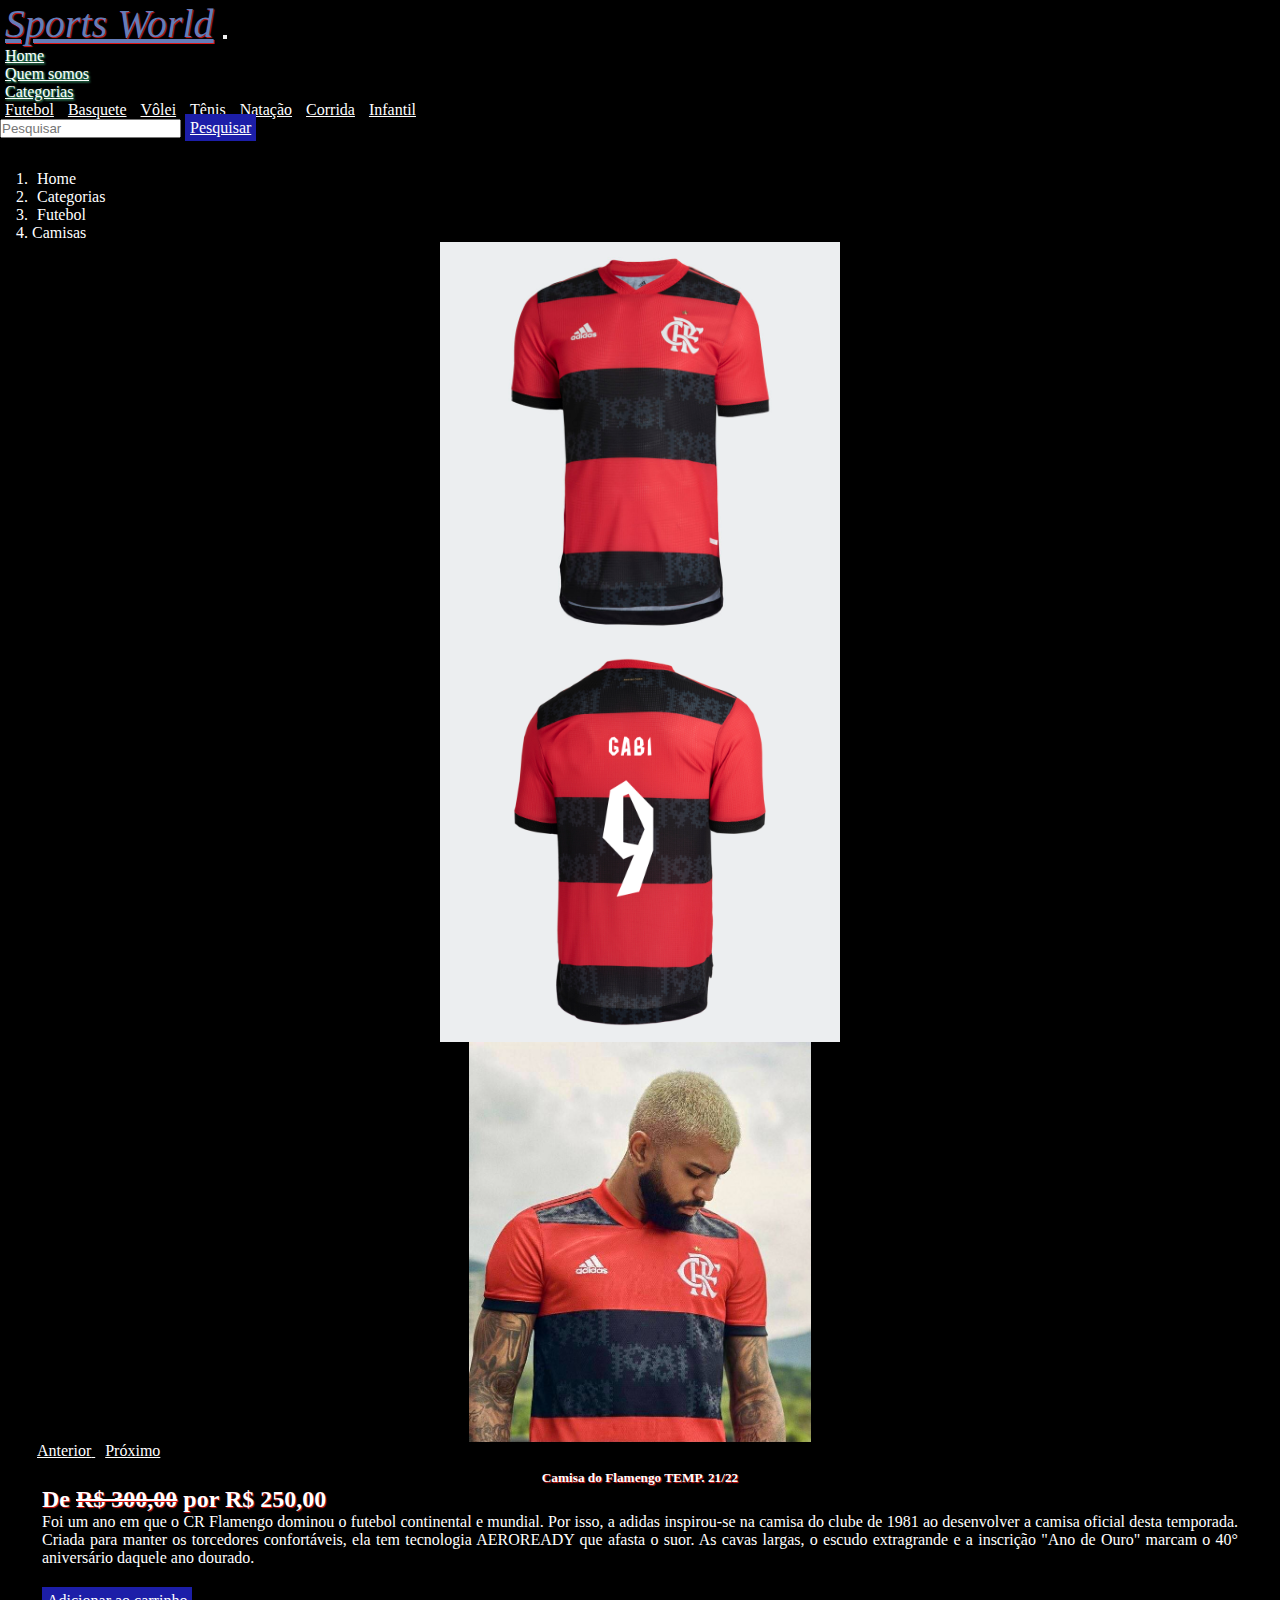
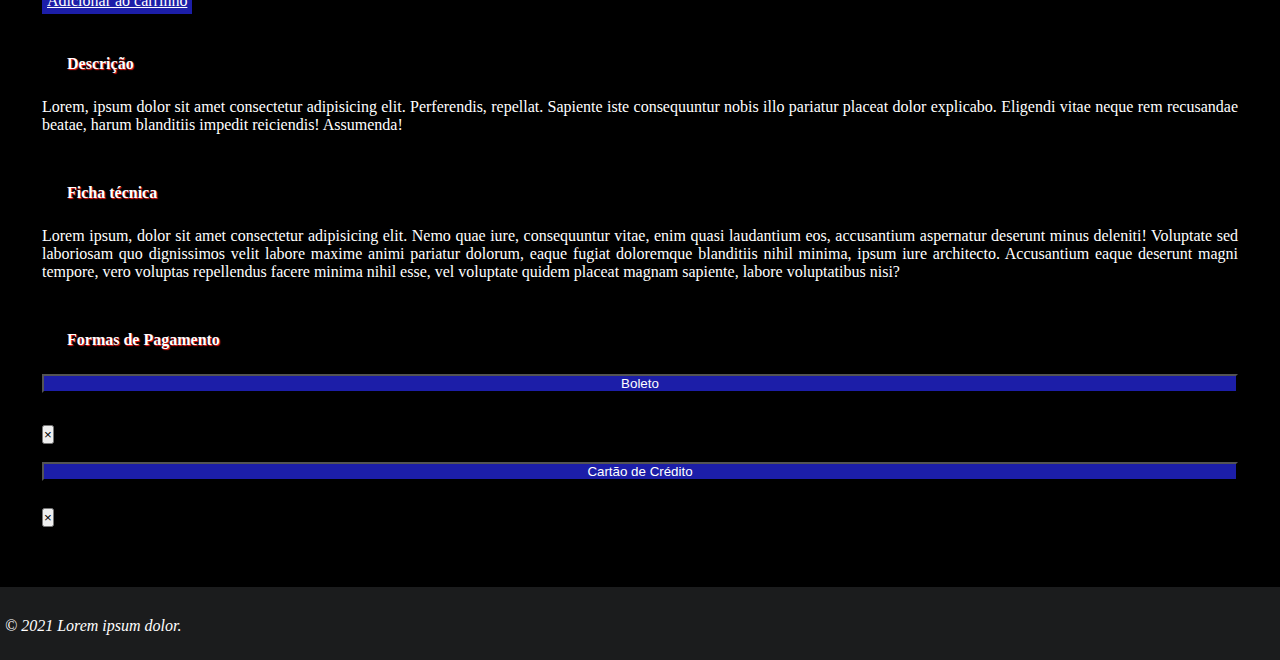
<file: produto.html>
<!DOCTYPE html>
<html lang="pt-br">

<head>
    <meta charset="UTF-8">
    <meta http-equiv="X-UA-Compatible" content="IE=edge">
    <meta name="description" content="Sua loja nº 1 de artigos esportivos.">
    <meta name="viewport" content="width=device-width, initial-scale=1.0">

    <link rel="shortcut icon" href="icons/favicon.ico" type="image/x-icon">

    <link rel="stylesheet" href="https://stackpath.bootstrapcdn.com/bootstrap/4.1.3/css/bootstrap.min.css" integrity="sha384-MCw98/SFnGE8fJT3GXwEOngsV7Zt27NXFoaoApmYm81iuXoPkFOJwJ8ERdknLPMO" crossorigin="anonymous">

    <link rel="stylesheet" href="style/estilo.css">

    <link rel="stylesheet" href="https://use.fontawesome.com/releases/v5.15.4/css/all.css" integrity="sha384-DyZ88mC6Up2uqS4h/KRgHuoeGwBcD4Ng9SiP4dIRy0EXTlnuz47vAwmeGwVChigm" crossorigin="anonymous">

    <title>Sports World - Produto</title>
</head>

<body>

    <header>
        <nav class="navbar navbar-expand-lg navbar-dark bg-dark">
            <a class="navbar-brand" href="index.html">Sports World</a>
            <button class="navbar-toggler" type="button" data-toggle="collapse" data-target="#conteudoNavbarSuportado" aria-controls="conteudoNavbarSuportado" aria-expanded="false" aria-label="Alterna navegação">
  <span class="navbar-toggler-icon"></span>
</button>

            <div class="collapse navbar-collapse" id="conteudoNavbarSuportado">
                <ul class="navbar-nav mx-auto">
                    <li class="nav-item active">
                        <a class="nav-link" href="index.html">Home</a>
                    </li>
                    <li class="nav-item">
                        <a class="nav-link" href="quem-somos.html">Quem somos</a>
                    </li>
                    <li class="nav-item dropdown">
                        <a class="nav-link dropdown-toggle" href="#" id="navbarDropdown" role="button" data-toggle="dropdown" aria-haspopup="true" aria-expanded="false">
        Categorias
      </a>
                        <div class="dropdown-menu" aria-labelledby="navbarDropdown">
                            <a class="dropdown-item" href="produto.html">Futebol</a>
                            <a class="dropdown-item" href="produto.html">Basquete</a>
                            <a class="dropdown-item" href="produto.html">Vôlei</a>
                            <a class="dropdown-item" href="produto.html">Tênis</a>
                            <a class="dropdown-item" href="produto.html">Natação</a>
                            <a class="dropdown-item" href="produto.html">Corrida</a>
                            <a class="dropdown-item" href="produto.html">Infantil</a>
                        </div>
                    </li>
                </ul>
                <form class="form-inline my-2 my-lg-0">
                    <input class="form-control mr-sm-2" type="search" placeholder="Pesquisar" aria-label="Pesquisar">
                    <a href="produto.html" class="btn btn-primary my-2 my-sm-0" type="submit">Pesquisar</a>
                </form>
            </div>
        </nav>

    </header>


    <main class="produto-principal">
        <nav aria-label="breadcrumb">
          <nav aria-label="breadcrumb">
            <ol class="breadcrumb">
              <li class="breadcrumb-item"><a href="index.html">Home</a></li>
              <li class="breadcrumb-item"><a href="index.html">Categorias</a></li>
              <li class="breadcrumb-item"><a href="produto.html">Futebol</a></li>
              <li class="breadcrumb-item" aria-current="page">Camisas</li>
            </ol>
          </nav>

          <!-- carousel -->
          <div id="carouselExampleControls" class="carousel slide" data-ride="carousel">
            <div class="carousel-inner">
              <div class="carousel-item active">
                <img class=" d-block w-10 img-fluid" style="height: 400px; display: block; margin-left: auto; margin-right: auto; width: auto;" src="img/camisa-flamengo.jpg" alt="Primeiro Slide">
              </div>
              <div class="carousel-item">
                <img class=" d-block w-10  img-fluid" style="height: 400px; display: block; margin-left: auto; margin-right: auto; width: auto;"   src="img/camisa-flamengo2.jpg" alt="Segundo Slide">
              </div>
              <div class="carousel-item">
                <img class="  d-block w-10  img-fluid" style="height: 400px; display: block; margin-left: auto; margin-right: auto; width: auto;" src="img/camisa-flamengo3.jpg" alt="Terceiro Slide">
              </div>
            </div>
            <a class="carousel-control-prev" href="#carouselExampleControls" role="button" data-slide="prev">
              <span class="carousel-control-prev-icon" aria-hidden="true"></span>
              <span class="sr-only">Anterior</span>
            </a>
            <a class="carousel-control-next" href="#carouselExampleControls" role="button" data-slide="next">
              <span class="carousel-control-next-icon" aria-hidden="true"></span>
              <span class="sr-only">Próximo</span>
            </a>
          </div>
          <!-- fim do carousel -->

           <!-- descrição do produto -->
    <div class="card" style="width: 100%; height: auto;">
      <div class="card-body">
        <h5 class="card-title">Camisa do Flamengo TEMP. 21/22</h5>
        <h6 class="card-subtitle mb-2 text-auto">De <s>R$ 300,00</s> por R$ 250,00</h6>
        <p class="card-text">Foi um ano em que o CR Flamengo dominou o futebol continental e mundial. Por isso, a adidas inspirou-se na camisa do clube de 1981 ao desenvolver a camisa oficial desta temporada. Criada para manter os torcedores confortáveis, ela tem tecnologia AEROREADY que afasta o suor. As cavas largas, o escudo extragrande e a inscrição "Ano de Ouro" marcam o 40° aniversário daquele ano dourado.</p>
        <a href="#" class="btn btn-primary" type="button"><i class="fas fa-cart-plus"></i> Adicionar ao carrinho</a>
      </div>
    </div>
    <!-- fim da descrição do produto -->

    <!-- DESCRIÇÃO -->
    <div class="card text-center">
      <div class="card-header">
        <ul class="nav nav-tabs card-header-tabs">
          <li class="nav-item">
            <h4 class="nav">Descrição</h4>
            <div class="card-body">
              <p class="card-text">Lorem, ipsum dolor sit amet consectetur adipisicing elit. Perferendis, repellat.
                Sapiente iste consequuntur nobis illo pariatur placeat dolor explicabo. Eligendi vitae neque rem
                recusandae beatae, harum blanditiis impedit reiciendis! Assumenda!</p>
            </div>
          </li>

          <li class="nav-item">
            <h4 class="nav">Ficha técnica</h4>
            <div class="card-body">
              <p class="card-text">Lorem ipsum, dolor sit amet consectetur adipisicing elit. Nemo quae iure,
                consequuntur vitae, enim quasi laudantium eos, accusantium aspernatur deserunt minus deleniti! Voluptate
                sed laboriosam quo dignissimos velit labore maxime animi pariatur dolorum, eaque fugiat doloremque
                blanditiis nihil minima, ipsum iure architecto. Accusantium eaque deserunt magni tempore, vero voluptas
                repellendus facere minima nihil esse, vel voluptate quidem placeat magnam sapiente, labore voluptatibus
                nisi?</p>
            </div>
          </li>

          <li class="nav-item">
            <h4 class="nav">Formas de Pagamento</h4>
            <div class="card-body">
              <div class="container-btn">
                <button type="button" class="btn btn-primary" data-toggle="modal"
                  data-target="#ExemploModalCentralizado" style="margin-bottom: 5px;">
                  Boleto
                </button>
                <div class="modal fade" id="ExemploModalCentralizado" tabindex="-1" role="dialog"
                  aria-labelledby="TituloModalCentralizado" aria-hidden="true">
                  <div class="modal-dialog modal-dialog-centered" role="document">
                    <div class="modal-content">
                      <div class="modal-header">
                        <h5 class="modal-title" id="TituloModalCentralizado">Boleto</h5>
                        <button type="button" class="close" data-dismiss="modal" aria-label="Fechar">
                          <span aria-hidden="true">&times;</span>
                        </button>
                      </div>
                      <div class="modal-body">
                        Pagamento no boleto somente à vista.
                      </div>

                    </div>
                  </div>
                </div>

                <button type="button" class="btn btn-primary" data-toggle="modal" data-target="#ExemploModal">
                  Cartão de Crédito
                </button>
                <div class="modal fade" id="ExemploModal" tabindex="-1" role="dialog"
                  aria-labelledby="TituloModalCentralizado" aria-hidden="true">
                  <div class="modal-dialog modal-dialog-centered" role="document">
                    <div class="modal-content">
                      <div class="modal-header">
                        <h5 class="modal-title" id="TituloModalCentralizado">Parcelas</h5>
                        <button type="button" class="close" data-dismiss="modal" aria-label="Fechar">
                          <span aria-hidden="true">&times;</span>
                        </button>
                      </div>
                      <div class="modal-body">
                        3x de R$ 93,33
                      </div>
                    </div>
                  </div>
                </div>
              </div>

            </div>
          </li>
        </ul>


      </div>
      <!-- FIM DA DESCRIÇÃO -->
    </main>

    <footer>
        <div class="rodape">
            <p>&copy; 2021 Lorem ipsum dolor.</p>

            <div icons>
                <a href="#"><i class="fab fa-linkedin-in"></i></a>
                <a href="#"><i class="fab fa-instagram"></i></a>
                <a href="#"><i class="fab fa-twitter"></i></a>
                <a href="#"><i class="fab fa-facebook"></i></a>
            </div>

        </div>
    </footer>

    <script src="https://code.jquery.com/jquery-3.3.1.slim.min.js" integrity="sha384-q8i/X+965DzO0rT7abK41JStQIAqVgRVzpbzo5smXKp4YfRvH+8abtTE1Pi6jizo" crossorigin="anonymous"></script>
    <script src="https://cdnjs.cloudflare.com/ajax/libs/popper.js/1.14.3/umd/popper.min.js" integrity="sha384-ZMP7rVo3mIykV+2+9J3UJ46jBk0WLaUAdn689aCwoqbBJiSnjAK/l8WvCWPIPm49" crossorigin="anonymous"></script>
    <script src="https://stackpath.bootstrapcdn.com/bootstrap/4.1.3/js/bootstrap.min.js" integrity="sha384-ChfqqxuZUCnJSK3+MXmPNIyE6ZbWh2IMqE241rYiqJxyMiZ6OW/JmZQ5stwEULTy" crossorigin="anonymous"></script>

</body>

</html>
</file>
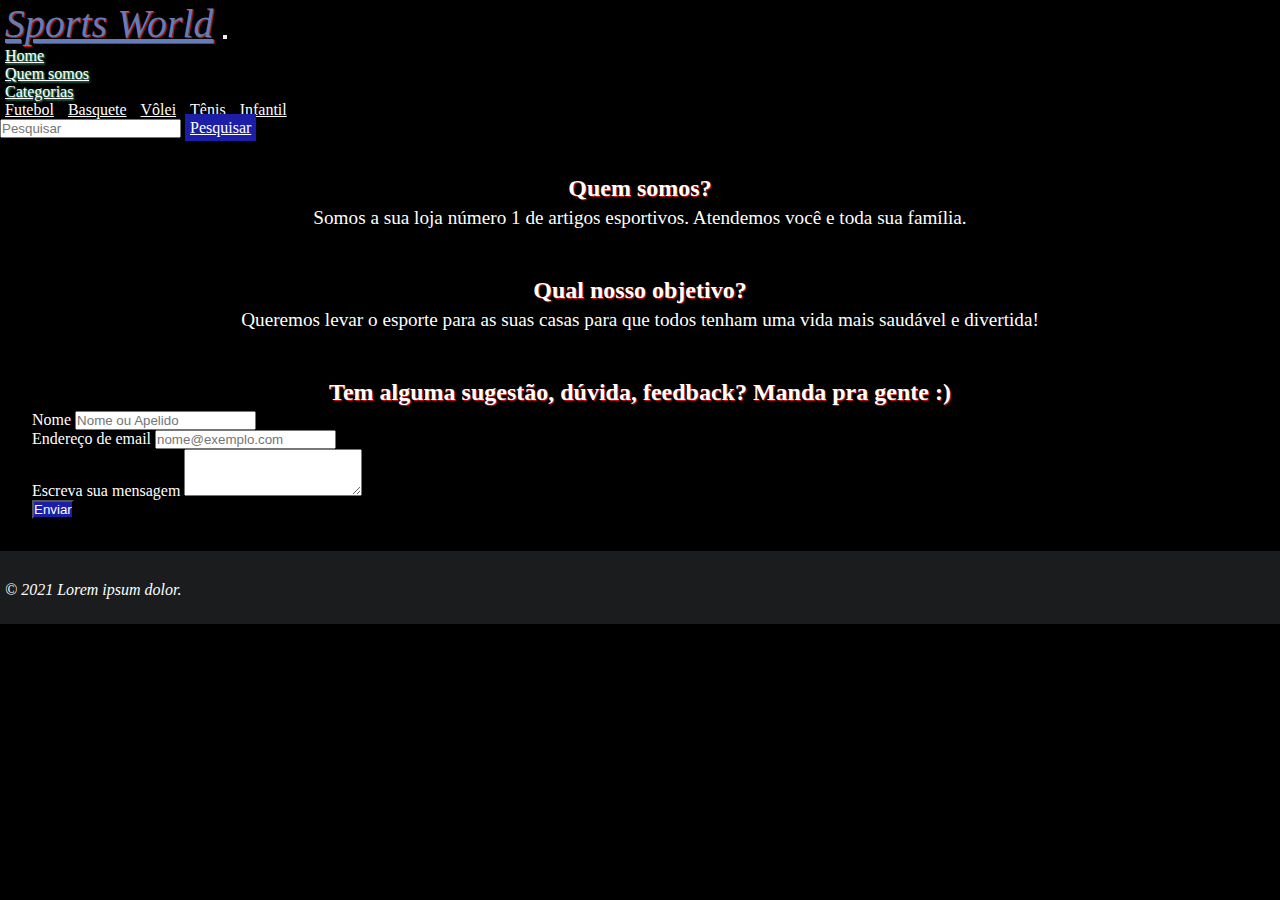
<file: quem-somos.html>
<!DOCTYPE html>
<html lang="pt-br">

<head>
    <meta charset="UTF-8">
    <meta http-equiv="X-UA-Compatible" content="IE=edge">
    <meta name="viewport" content="width=device-width, initial-scale=1.0">

    <link rel="shortcut icon" href="icons/favicon.ico" type="image/x-icon">

    <link rel="stylesheet" href="https://stackpath.bootstrapcdn.com/bootstrap/4.1.3/css/bootstrap.min.css" integrity="sha384-MCw98/SFnGE8fJT3GXwEOngsV7Zt27NXFoaoApmYm81iuXoPkFOJwJ8ERdknLPMO" crossorigin="anonymous">

    <link rel="stylesheet" href="style/estilo.css">

    <link rel="stylesheet" href="https://use.fontawesome.com/releases/v5.15.4/css/all.css" integrity="sha384-DyZ88mC6Up2uqS4h/KRgHuoeGwBcD4Ng9SiP4dIRy0EXTlnuz47vAwmeGwVChigm" crossorigin="anonymous">

    <title>Sports World - Quem somos?</title>
</head>

<body>
    <header>
        <nav class="navbar navbar-expand-lg navbar-dark bg-dark">
            <a class="navbar-brand" href="index.html">Sports World</a>
            <button class="navbar-toggler" type="button" data-toggle="collapse" data-target="#conteudoNavbarSuportado" aria-controls="conteudoNavbarSuportado" aria-expanded="false" aria-label="Alterna navegação">
        <span class="navbar-toggler-icon"></span>
      </button>

            <div class="collapse navbar-collapse" id="conteudoNavbarSuportado">
                <ul class="navbar-nav mx-auto">
                    <li class="nav-item active">
                        <a class="nav-link" href="index.html">Home</a>
                    </li>
                    <li class="nav-item">
                        <a class="nav-link" href="quem-somos.html">Quem somos</a>
                    </li>
                    <li class="nav-item dropdown">
                        <a class="nav-link dropdown-toggle" href="#" id="navbarDropdown" role="button" data-toggle="dropdown" aria-haspopup="true" aria-expanded="false">Categorias</a>
                        
                        <div class="dropdown-menu" aria-labelledby="navbarDropdown">
                            <a class="dropdown-item" href="produto.html">Futebol</a>
                            <a class="dropdown-item" href="produto.html">Basquete</a>
                            <a class="dropdown-item" href="produto.html">Vôlei</a>
                            <a class="dropdown-item" href="produto.html">Tênis</a>
                            <a class="dropdown-item" href="produto.html">Infantil</a>
                        </div>
                    </li>
                </ul>
                <form class="form-inline my-2 my-lg-0">
                    <input class="form-control mr-sm-2" type="search" placeholder="Pesquisar" aria-label="Pesquisar">
                    <a href="produto.html" class="btn btn-primary my-2 my-sm-0" type="submit">Pesquisar</a>
                </form>
            </div>
        </nav>
    </header>


    <main class="conteudo-principal">
        <h2>Quem somos?</h2>
        <p class="main-text">Somos a sua loja número 1 de artigos esportivos. Atendemos você e toda sua família.</p>

        <br>

        <h2>Qual nosso objetivo?</h2>
        <p class="main-text">Queremos levar o esporte para as suas casas para que todos tenham uma vida mais saudável e divertida!</p>

        <br>

        <h2>Tem alguma sugestão, dúvida, feedback? Manda pra gente :)</h2>
        <form>
            <div class="form-group">
                <label for="formGroupExampleInput">Nome</label>
                <input type="text" class="form-control" id="formGroupExampleInput" placeholder="Nome ou Apelido">
            </div>
            <div class="form-group">
                <label for="exampleFormControlInput1">Endereço de email</label>
                <input type="email" class="form-control" id="exampleFormControlInput1" placeholder="nome@exemplo.com">
            </div>
            <div class="form-group">
                <label for="exampleFormControlTextarea1">Escreva sua mensagem</label>
                <textarea class="form-control" id="exampleFormControlTextarea1" rows="3"></textarea>
            </div>
            <button type="submit" class="btn btn-primary">Enviar</button>
        </form>

    </main>

    <footer>
        <div class="rodape">
            <p>&copy; 2021 Lorem ipsum dolor.</p>

            <div icons>
                <a href="#"><i class="fab fa-linkedin-in"></i></a>
                <a href="#"><i class="fab fa-instagram"></i></a>
                <a href="#"><i class="fab fa-twitter"></i></a>
                <a href="#"><i class="fab fa-facebook"></i></a>
            </div>

        </div>
    </footer>

    <script src="https://code.jquery.com/jquery-3.3.1.slim.min.js" integrity="sha384-q8i/X+965DzO0rT7abK41JStQIAqVgRVzpbzo5smXKp4YfRvH+8abtTE1Pi6jizo" crossorigin="anonymous"></script>
    <script src="https://cdnjs.cloudflare.com/ajax/libs/popper.js/1.14.3/umd/popper.min.js" integrity="sha384-ZMP7rVo3mIykV+2+9J3UJ46jBk0WLaUAdn689aCwoqbBJiSnjAK/l8WvCWPIPm49" crossorigin="anonymous"></script>
    <script src="https://stackpath.bootstrapcdn.com/bootstrap/4.1.3/js/bootstrap.min.js" integrity="sha384-ChfqqxuZUCnJSK3+MXmPNIyE6ZbWh2IMqE241rYiqJxyMiZ6OW/JmZQ5stwEULTy" crossorigin="anonymous"></script>

</body>

</html>
</file>
<file: style/estilo.css>
* {
    margin: 0;
    padding: 0;
    box-sizing: border-box;
}

body {
    background-color: #000;
}

/* Navbar */
.navbar-brand {
    font-style: italic;
    font-weight: 400;
    text-shadow: 1px 1px 1px rgb(221, 23, 23);
    font-size: 40px;
    text-align: center;
}

.nav-link {
    font-weight: 100;
    color: #fff;
    text-shadow: 1px 1px 2px #54e9a3;
}
/* Fim do navbar */

/* Conteudo main do index.html */
.conteudo-principal h2{
    color: #fff;
    text-align: center;
    padding: 5px;
}

.container-fluid {
    border: none;
    border-radius: 3px;
}

main {
    padding: 2rem;
}

p {
    text-align: justify;
    padding-bottom: 25px;
}

.texto-apresentacao {
    color: #fff;
    text-align: left;
    margin-bottom: 10px;
}

.card {
    background-color: #000;
    padding: 10px;
}

.card-text{
    text-align: justify;
    color: #fff;
}
/* Fim da página index.html */


/* Página quem-somos.html */
h2 {
    color: #fff;
    text-shadow: 1px 1px 1px rgb(221, 23, 23);
}

.conteudo-principal, .texto-apresentacao {
    color: #fff;
    font-size: 1rem;
}

.main-text{
    font-size: 1.2rem;
    text-align: center;
}

form label {
    color: #fff;
}
/* Fim da pagina quem-somos.html */


/* Página de produtos */
.breadcrumb{
    background-color: #000;
}

.breadcrumb a{
    color: #fff;
    text-decoration: none;
}

.breadcrumb li{
    color: #fff;
}

a:hover{
    color: #647db8;
}

.btn{
    background-color: #000;
}
/* Fim da página de produtos */

/* Página do produto principal */
.produto-principal, .card{
    background-color: #000;
}
  
.card-title{
    color: #fff;
    text-shadow: 1px 1px 1px rgb(221, 23, 23);
}

.card-subtitle{
      font-size: 1.5rem;
      text-shadow: 1px 1px 1px rgb(221, 23, 23);
}
  
h5{
    text-align: center;
}
  
h6, p{
    color: #fff;
}

p{
    text-align: left;
}
  
.btn{
     color: #fff;
    background-color: rgb(28, 30, 168);
}
  
h4 {
    color: #fff;
    text-shadow: 1px 1px 1px rgb(246, 24, 24);
    padding: 25px;
}
  
.modal-title{
    color: #000;
    text-align: center;
    font-size: 1.5rem;
}
  
.modal-body{
    text-align: left;
    font-style: italic;
    color: #000;
}
  
.container-btn{

    display: flex;
    flex-direction: column;
}
  /* fim da página de produto principal */

/*Footer */
.rodape {
    display: flex;
    justify-content: space-between;
    align-items: center;
    color: #fff;
    width: 100%;
    background-color: #1b1c1d;
}

.rodape p{
    padding-top: 30px;
    font-style: italic;
    margin-left: 5px;
}

a {
    color: #fff;
    padding: 5px;
}
/* Fim do footer */
</file>
